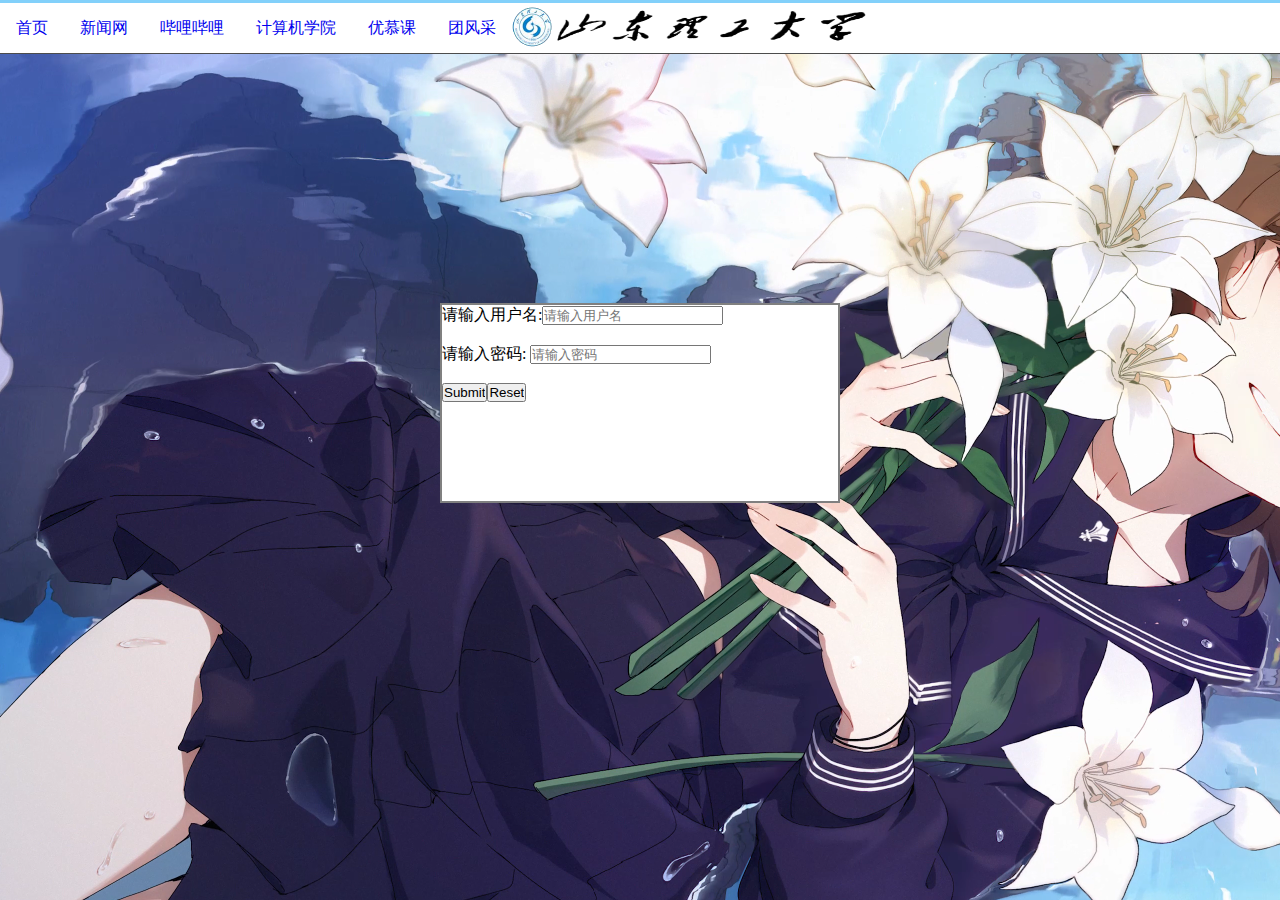
<file: index.html>
<!DOCTYPE html>
<html lang="en">

<head>
    <meta charset="UTF-8">
    <meta name="viewport" content="width=device-width, initial-scale=1.0">
    <title>wu_jin_hao_website</title>
</head>
<style>
    @import url(./wujinhao.css);
    * {
        margin: 0;
        padding: 0;
        box-sizing: border-box;
    }
</style>

<body id="bac">
    <div class="daohang">
        <ul>
            <li> <a href="#" target="_blank">首页</a></li>
            <li><a href="https://lgwindow.sdut.edu.cn/index.htm" target="_blank">新闻网</a></li>
            <li><a href="https://www.bilibili.com/" target="_blank">哔哩哔哩</a></li>
            <li><a href="https://jsjxy.sdut.edu.cn/" target="_blank">计算机学院</a></li>
            <li><a href="https://etcnew.sdut.edu.cn/meol/index.do" target="_blank">优慕课</a></li>
            <li><a href="./tfc.html" target="_blank">团风采</a></li>
            
        </ul>
        <!-- <h1>吴锦皓</h1> -->
        <img src="./校徽扣.png" alt="校徽" class="xiaohui" width="40px">
        <img src="./未标题-1.png" alt="" class="lg" height="40px" width="320px">
        <div class="dl">
            <form action="">

                请输入用户名:<input type="text" placeholder="请输入用户名" class="lll">

                <br>
                <br>


                请输入密码: <input type="password" placeholder="请输入密码" class="lll">

                <br>
                <br>

                <input type="submit"><input type="reset">
            </form>
        </div>
    </div>




</body>

</html>
</file>
